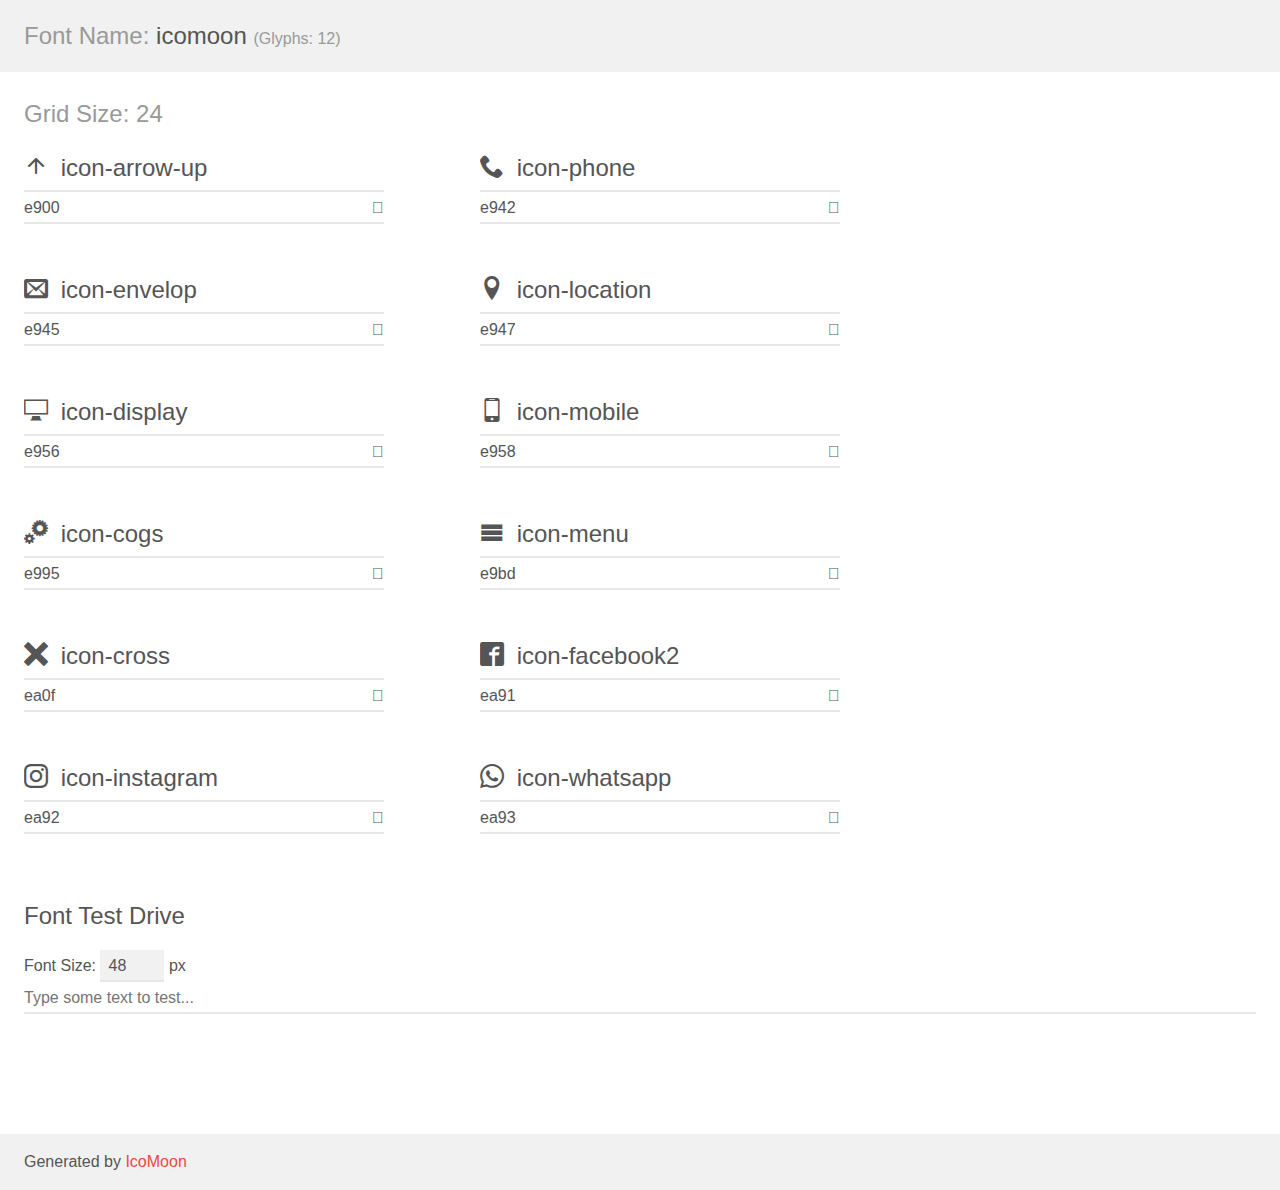
<file: assets/demo.html>
<!doctype html>
<html>
<head>
    <meta charset="utf-8">
    <title>IcoMoon Demo</title>
    <meta name="description" content="An Icon Font Generated By IcoMoon.io">
    <meta name="viewport" content="width=device-width, initial-scale=1">
    <link rel="stylesheet" href="demo-files/demo.css">
    <link rel="stylesheet" href="style.css"></head>
<body>
    <div class="bgc1 clearfix">
        <h1 class="mhmm mvm"><span class="fgc1">Font Name:</span> icomoon <small class="fgc1">(Glyphs:&nbsp;12)</small></h1>
    </div>
    <div class="clearfix mhl ptl">
        <h1 class="mvm mtn fgc1">Grid Size: 24</h1>
        <div class="glyph fs1">
            <div class="clearfix bshadow0 pbs">
                <span class="icon-arrow-up"></span>
                <span class="mls"> icon-arrow-up</span>
            </div>
            <fieldset class="fs0 size1of1 clearfix hidden-false">
                <input type="text" readonly value="e900" class="unit size1of2" />
                <input type="text" maxlength="1" readonly value="&#xe900;" class="unitRight size1of2 talign-right" />
            </fieldset>
            <div class="fs0 bshadow0 clearfix hidden-true">
                <span class="unit pvs fgc1">liga: </span>
                <input type="text" readonly value="" class="liga unitRight" />
            </div>
        </div>
        <div class="glyph fs1">
            <div class="clearfix bshadow0 pbs">
                <span class="icon-phone"></span>
                <span class="mls"> icon-phone</span>
            </div>
            <fieldset class="fs0 size1of1 clearfix hidden-false">
                <input type="text" readonly value="e942" class="unit size1of2" />
                <input type="text" maxlength="1" readonly value="&#xe942;" class="unitRight size1of2 talign-right" />
            </fieldset>
            <div class="fs0 bshadow0 clearfix hidden-true">
                <span class="unit pvs fgc1">liga: </span>
                <input type="text" readonly value="phone, telephone" class="liga unitRight" />
            </div>
        </div>
        <div class="glyph fs1">
            <div class="clearfix bshadow0 pbs">
                <span class="icon-envelop"></span>
                <span class="mls"> icon-envelop</span>
            </div>
            <fieldset class="fs0 size1of1 clearfix hidden-false">
                <input type="text" readonly value="e945" class="unit size1of2" />
                <input type="text" maxlength="1" readonly value="&#xe945;" class="unitRight size1of2 talign-right" />
            </fieldset>
            <div class="fs0 bshadow0 clearfix hidden-true">
                <span class="unit pvs fgc1">liga: </span>
                <input type="text" readonly value="envelop, mail" class="liga unitRight" />
            </div>
        </div>
        <div class="glyph fs1">
            <div class="clearfix bshadow0 pbs">
                <span class="icon-location"></span>
                <span class="mls"> icon-location</span>
            </div>
            <fieldset class="fs0 size1of1 clearfix hidden-false">
                <input type="text" readonly value="e947" class="unit size1of2" />
                <input type="text" maxlength="1" readonly value="&#xe947;" class="unitRight size1of2 talign-right" />
            </fieldset>
            <div class="fs0 bshadow0 clearfix hidden-true">
                <span class="unit pvs fgc1">liga: </span>
                <input type="text" readonly value="location, map-marker" class="liga unitRight" />
            </div>
        </div>
        <div class="glyph fs1">
            <div class="clearfix bshadow0 pbs">
                <span class="icon-display"></span>
                <span class="mls"> icon-display</span>
            </div>
            <fieldset class="fs0 size1of1 clearfix hidden-false">
                <input type="text" readonly value="e956" class="unit size1of2" />
                <input type="text" maxlength="1" readonly value="&#xe956;" class="unitRight size1of2 talign-right" />
            </fieldset>
            <div class="fs0 bshadow0 clearfix hidden-true">
                <span class="unit pvs fgc1">liga: </span>
                <input type="text" readonly value="display, screen" class="liga unitRight" />
            </div>
        </div>
        <div class="glyph fs1">
            <div class="clearfix bshadow0 pbs">
                <span class="icon-mobile"></span>
                <span class="mls"> icon-mobile</span>
            </div>
            <fieldset class="fs0 size1of1 clearfix hidden-false">
                <input type="text" readonly value="e958" class="unit size1of2" />
                <input type="text" maxlength="1" readonly value="&#xe958;" class="unitRight size1of2 talign-right" />
            </fieldset>
            <div class="fs0 bshadow0 clearfix hidden-true">
                <span class="unit pvs fgc1">liga: </span>
                <input type="text" readonly value="mobile, cell-phone" class="liga unitRight" />
            </div>
        </div>
        <div class="glyph fs1">
            <div class="clearfix bshadow0 pbs">
                <span class="icon-cogs"></span>
                <span class="mls"> icon-cogs</span>
            </div>
            <fieldset class="fs0 size1of1 clearfix hidden-false">
                <input type="text" readonly value="e995" class="unit size1of2" />
                <input type="text" maxlength="1" readonly value="&#xe995;" class="unitRight size1of2 talign-right" />
            </fieldset>
            <div class="fs0 bshadow0 clearfix hidden-true">
                <span class="unit pvs fgc1">liga: </span>
                <input type="text" readonly value="cogs, gears" class="liga unitRight" />
            </div>
        </div>
        <div class="glyph fs1">
            <div class="clearfix bshadow0 pbs">
                <span class="icon-menu"></span>
                <span class="mls"> icon-menu</span>
            </div>
            <fieldset class="fs0 size1of1 clearfix hidden-false">
                <input type="text" readonly value="e9bd" class="unit size1of2" />
                <input type="text" maxlength="1" readonly value="&#xe9bd;" class="unitRight size1of2 talign-right" />
            </fieldset>
            <div class="fs0 bshadow0 clearfix hidden-true">
                <span class="unit pvs fgc1">liga: </span>
                <input type="text" readonly value="menu, list3" class="liga unitRight" />
            </div>
        </div>
        <div class="glyph fs1">
            <div class="clearfix bshadow0 pbs">
                <span class="icon-cross"></span>
                <span class="mls"> icon-cross</span>
            </div>
            <fieldset class="fs0 size1of1 clearfix hidden-false">
                <input type="text" readonly value="ea0f" class="unit size1of2" />
                <input type="text" maxlength="1" readonly value="&#xea0f;" class="unitRight size1of2 talign-right" />
            </fieldset>
            <div class="fs0 bshadow0 clearfix hidden-true">
                <span class="unit pvs fgc1">liga: </span>
                <input type="text" readonly value="cross, cancel" class="liga unitRight" />
            </div>
        </div>
        <div class="glyph fs1">
            <div class="clearfix bshadow0 pbs">
                <span class="icon-facebook2"></span>
                <span class="mls"> icon-facebook2</span>
            </div>
            <fieldset class="fs0 size1of1 clearfix hidden-false">
                <input type="text" readonly value="ea91" class="unit size1of2" />
                <input type="text" maxlength="1" readonly value="&#xea91;" class="unitRight size1of2 talign-right" />
            </fieldset>
            <div class="fs0 bshadow0 clearfix hidden-true">
                <span class="unit pvs fgc1">liga: </span>
                <input type="text" readonly value="facebook2, brand11" class="liga unitRight" />
            </div>
        </div>
        <div class="glyph fs1">
            <div class="clearfix bshadow0 pbs">
                <span class="icon-instagram"></span>
                <span class="mls"> icon-instagram</span>
            </div>
            <fieldset class="fs0 size1of1 clearfix hidden-false">
                <input type="text" readonly value="ea92" class="unit size1of2" />
                <input type="text" maxlength="1" readonly value="&#xea92;" class="unitRight size1of2 talign-right" />
            </fieldset>
            <div class="fs0 bshadow0 clearfix hidden-true">
                <span class="unit pvs fgc1">liga: </span>
                <input type="text" readonly value="instagram, brand12" class="liga unitRight" />
            </div>
        </div>
        <div class="glyph fs1">
            <div class="clearfix bshadow0 pbs">
                <span class="icon-whatsapp"></span>
                <span class="mls"> icon-whatsapp</span>
            </div>
            <fieldset class="fs0 size1of1 clearfix hidden-false">
                <input type="text" readonly value="ea93" class="unit size1of2" />
                <input type="text" maxlength="1" readonly value="&#xea93;" class="unitRight size1of2 talign-right" />
            </fieldset>
            <div class="fs0 bshadow0 clearfix hidden-true">
                <span class="unit pvs fgc1">liga: </span>
                <input type="text" readonly value="whatsapp, brand13" class="liga unitRight" />
            </div>
        </div>
    </div>

    <!--[if gt IE 8]><!-->
    <div class="mhl clearfix mbl">
        <h1>Font Test Drive</h1>
        <label>
            Font Size: <input id="fontSize" type="number" class="textbox0 mbm"
            min="8" value="48" />
            px
        </label>
        <input id="testText" type="text" class="phl size1of1 mvl"
        placeholder="Type some text to test..." value=""/>
        <div id="testDrive" class="icon-" style="font-family: icomoon">&nbsp;
        </div>
    </div>
    <!--<![endif]-->
    <div class="bgc1 clearfix">
        <p class="mhl">Generated by <a href="https://icomoon.io/app">IcoMoon</a></p>
    </div>

    <script src="demo-files/demo.js"></script>
</body>
</html>
</file>
<file: assets/demo-files/demo.css>
body {
  padding: 0;
  margin: 0;
  font-family: sans-serif;
  font-size: 1em;
  line-height: 1.5;
  color: #555;
  background: #fff;
}
h1 {
  font-size: 1.5em;
  font-weight: normal;
}
small {
  font-size: .66666667em;
}
a {
  color: #e74c3c;
  text-decoration: none;
}
a:hover, a:focus {
  box-shadow: 0 1px #e74c3c;
}
.bshadow0, input {
  box-shadow: inset 0 -2px #e7e7e7;
}
input:hover {
  box-shadow: inset 0 -2px #ccc;
}
input, fieldset {
  font-family: sans-serif;
  font-size: 1em;
  margin: 0;
  padding: 0;
  border: 0;
}
input {
  color: inherit;
  line-height: 1.5;
  height: 1.5em;
  padding: .25em 0;
}
input:focus {
  outline: none;
  box-shadow: inset 0 -2px #449fdb;
}
.glyph {
  font-size: 16px;
  width: 15em;
  padding-bottom: 1em;
  margin-right: 4em;
  margin-bottom: 1em;
  float: left;
  overflow: hidden;
}
.liga {
  width: 80%;
  width: calc(100% - 2.5em);
}
.talign-right {
  text-align: right;
}
.talign-center {
  text-align: center;
}
.bgc1 {
  background: #f1f1f1;
}
.fgc1 {
  color: #999;
}
.fgc0 {
  color: #000;
}
p {
  margin-top: 1em;
  margin-bottom: 1em;
}
.mvm {
  margin-top: .75em;
  margin-bottom: .75em;
}
.mtn {
  margin-top: 0;
}
.mtl, .mal {
  margin-top: 1.5em;
}
.mbl, .mal {
  margin-bottom: 1.5em;
}
.mal, .mhl {
  margin-left: 1.5em;
  margin-right: 1.5em;
}
.mhmm {
  margin-left: 1em;
  margin-right: 1em;
}
.mls {
  margin-left: .25em;
}
.ptl {
  padding-top: 1.5em;
}
.pbs, .pvs {
  padding-bottom: .25em;
}
.pvs, .pts {
  padding-top: .25em;
}
.unit {
  float: left;
}
.unitRight {
  float: right;
}
.size1of2 {
  width: 50%;
}
.size1of1 {
  width: 100%;
}
.clearfix:before, .clearfix:after {
  content: " ";
  display: table;
}
.clearfix:after {
  clear: both;
}
.hidden-true {
  display: none;
}
.textbox0 {
  width: 3em;
  background: #f1f1f1;
  padding: .25em .5em;
  line-height: 1.5;
  height: 1.5em;
}
#testDrive {
  display: block;
  padding-top: 24px;
  line-height: 1.5;
}
.fs0 {
  font-size: 16px;
}
.fs1 {
  font-size: 24px;
}
</file>
<file: assets/style.css>
@font-face {
  font-family: 'icomoon';
  src:  url('fonts/icomoon.eot?am1a3w');
  src:  url('fonts/icomoon.eot?am1a3w#iefix') format('embedded-opentype'),
    url('fonts/icomoon.ttf?am1a3w') format('truetype'),
    url('fonts/icomoon.woff?am1a3w') format('woff'),
    url('fonts/icomoon.svg?am1a3w#icomoon') format('svg');
  font-weight: normal;
  font-style: normal;
  font-display: block;
}

[class^="icon-"], [class*=" icon-"] {
  /* use !important to prevent issues with browser extensions that change fonts */
  font-family: 'icomoon' !important;
  speak: never;
  font-style: normal;
  font-weight: normal;
  font-variant: normal;
  text-transform: none;
  line-height: 1;

  /* Better Font Rendering =========== */
  -webkit-font-smoothing: antialiased;
  -moz-osx-font-smoothing: grayscale;
}

.icon-arrow-up:before {
  content: "\e900";
}
.icon-phone:before {
  content: "\e942";
}
.icon-envelop:before {
  content: "\e945";
}
.icon-location:before {
  content: "\e947";
}
.icon-display:before {
  content: "\e956";
}
.icon-mobile:before {
  content: "\e958";
}
.icon-cogs:before {
  content: "\e995";
}
.icon-menu:before {
  content: "\e9bd";
}
.icon-cross:before {
  content: "\ea0f";
}
.icon-facebook2:before {
  content: "\ea91";
}
.icon-instagram:before {
  content: "\ea92";
}
.icon-whatsapp:before {
  content: "\ea93";
}
</file>
